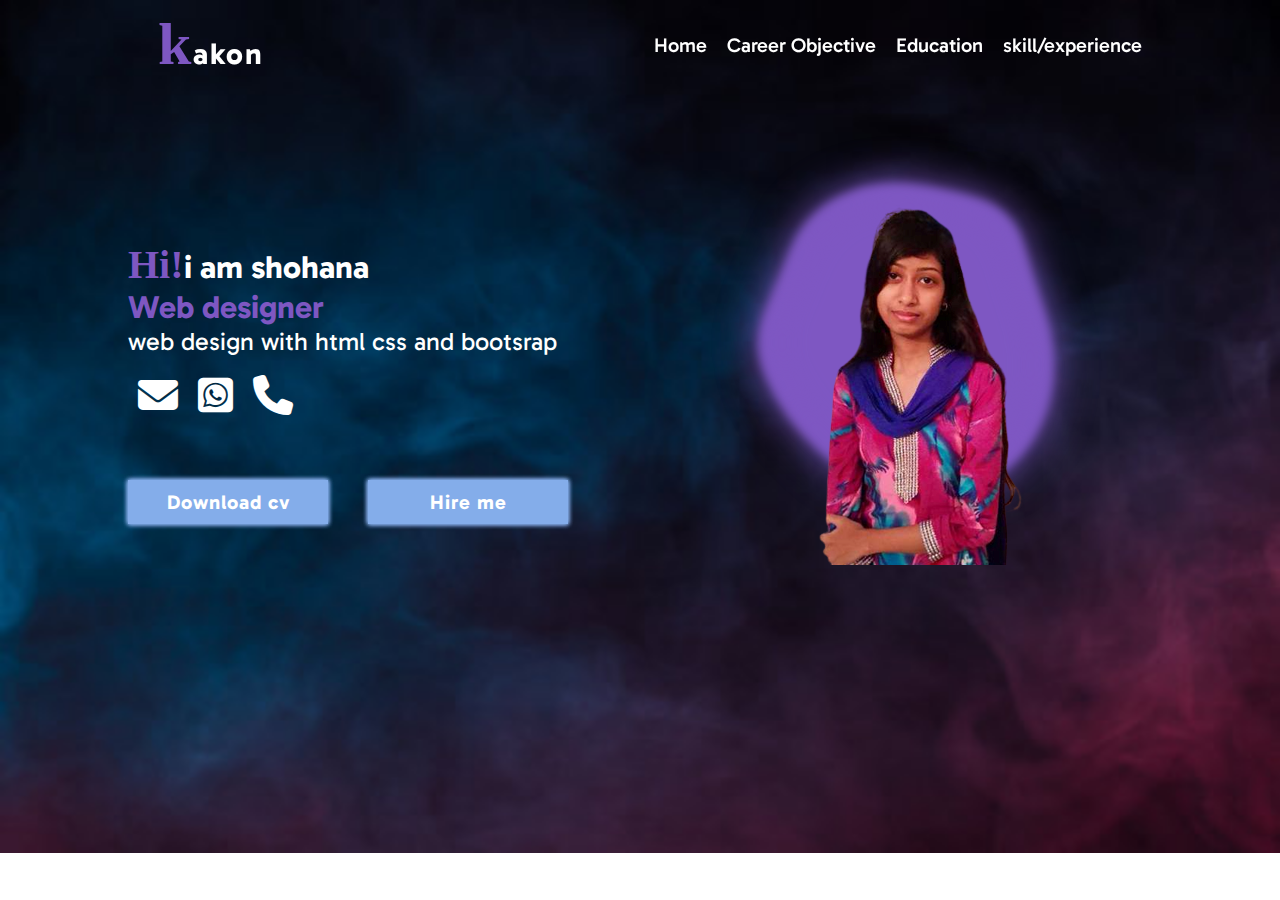
<file: index.html>
<!doctype html>
<html lang="en">
<head>
    <meta charset="UTF-8">
    <meta name="viewport"
          content="width=device-width, user-scalable=no, initial-scale=1.0, maximum-scale=1.0, minimum-scale=1.0">
    <meta http-equiv="X-UA-Compatible" content="ie=edge">
    <title>portfolio</title>
    <link rel="stylesheet" href="style.css">
   <link rel="stylesheet" href="https://cdnjs.cloudflare.com/ajax/libs/font-awesome/6.4.2/css/all.min.css">
</head>
<body>
<header>
    <div class="logo"><span>k</span>akon</div>
    <ul class="nav">
        <li><a href="index.html" class="active">Home</a></li>
        <li><a href="Career.html" class="active">Career Objective</a></li>
        <li><a href="education.html" class="active">Education</a></li>
        <li><a href="skill.html" class="active">skill/experience</a></li>

    </ul>
</header>

<section class="home">
<div class="h-content">
    <h1><span>Hi!</span>i am shohana</h1>
    <h3>Web designer</h3>
    <p>web design with html css and bootsrap</p>
    <div class="info-box">
         <ul class="h-list">
          <li class="h-mail"><a href="mailto:kakonshohana@hmail.com"><i class="fa-solid fa-envelope"></i></a></li>
          <li class="h-whatup" ><a href="https://wa.me/01957317797"><i class="fa-brands fa-square-whatsapp"></i></a></li>
          <li class="h-phone" ><a href="tel:01957317797"><i class="fa-solid fa-phone"></i></a></li>
         </ul>
    </div>
    <div class="btn-box">
        <a href="#">Download cv</a>
        <a href="#">Hire me</a>
    </div>
</div>
<div class="home-image">
     <div class="img-section">
         <div class="liguite-shape">
             <svg viewBox="0 0 500 500" xmlns="http://www.w3.org/2000/svg" xmlns:xlink="http://www.w3.org/1999/xlink" width="70%" id="blobSvg">
                 <path fill="#7E57C2">
                     <animate attributeName="d"
                              dur="10000ms"
                              repeatCount="indefinite"
                              values="M463,300.5Q460,351,431.5,396.5Q403,442,352.5,459Q302,476,251.5,471.5Q201,467,161.5,439Q122,411,95.5,374Q69,337,48.5,293.5Q28,250,43,204Q58,158,78,109Q98,60,146.5,34Q195,8,249,13.5Q303,19,354.5,37Q406,55,420.5,108Q435,161,450.5,205.5Q466,250,463,300.5Z;

                                M460.5,299.5Q456,349,427,392Q398,435,348,446.5Q298,458,248,467Q198,476,157.5,446.5Q117,417,72,387Q27,357,13.5,303.5Q0,250,33.5,206Q67,162,87,116.5Q107,71,153,48Q199,25,249,30.5Q299,36,350.5,47.5Q402,59,418.5,110Q435,161,450,205.5Q465,250,460.5,299.5Z;

                                M478.5,301.5Q464,353,430,393.5Q396,434,346,442.5Q296,451,246.5,467.5Q197,484,151,458Q105,432,79,388.5Q53,345,51.5,297.5Q50,250,59.5,206.5Q69,163,96.5,127.5Q124,92,162,61.5Q200,31,252.5,20.5Q305,10,344,47Q383,84,428,113.5Q473,143,483,196.5Q493,250,478.5,301.5Z;

                                M458.5,299Q453,348,419,383.5Q385,419,345,455.5Q305,492,254,474Q203,456,163,432.5Q123,409,87,377.5Q51,346,49.5,298Q48,250,46,200.5Q44,151,80,116.5Q116,82,155.5,46Q195,10,246,28Q297,46,339.5,65Q382,84,414,119.5Q446,155,455,202.5Q464,250,458.5,299Z;">

                     </animate>
                 </path>
             </svg>
         </div>
         <div class="liguite-shape">
             <svg viewBox="0 0 500 500" xmlns="http://www.w3.org/2000/svg" xmlns:xlink="http://www.w3.org/1999/xlink" width="70%" id="blobSvg">
                 <path fill="#7E57C2">
                     <animate attributeName="d"
                              dur="10000ms"
                              repeatCount="indefinite"
                              values="M463,300.5Q460,351,431.5,396.5Q403,442,352.5,459Q302,476,251.5,471.5Q201,467,161.5,439Q122,411,95.5,374Q69,337,48.5,293.5Q28,250,43,204Q58,158,78,109Q98,60,146.5,34Q195,8,249,13.5Q303,19,354.5,37Q406,55,420.5,108Q435,161,450.5,205.5Q466,250,463,300.5Z;

                                M460.5,299.5Q456,349,427,392Q398,435,348,446.5Q298,458,248,467Q198,476,157.5,446.5Q117,417,72,387Q27,357,13.5,303.5Q0,250,33.5,206Q67,162,87,116.5Q107,71,153,48Q199,25,249,30.5Q299,36,350.5,47.5Q402,59,418.5,110Q435,161,450,205.5Q465,250,460.5,299.5Z;

                                M478.5,301.5Q464,353,430,393.5Q396,434,346,442.5Q296,451,246.5,467.5Q197,484,151,458Q105,432,79,388.5Q53,345,51.5,297.5Q50,250,59.5,206.5Q69,163,96.5,127.5Q124,92,162,61.5Q200,31,252.5,20.5Q305,10,344,47Q383,84,428,113.5Q473,143,483,196.5Q493,250,478.5,301.5Z;

                                M458.5,299Q453,348,419,383.5Q385,419,345,455.5Q305,492,254,474Q203,456,163,432.5Q123,409,87,377.5Q51,346,49.5,298Q48,250,46,200.5Q44,151,80,116.5Q116,82,155.5,46Q195,10,246,28Q297,46,339.5,65Q382,84,414,119.5Q446,155,455,202.5Q464,250,458.5,299Z;">

                     </animate>
                 </path>
             </svg>
         </div>
         <img src="image/5.png" alt="kakon">
     </div>

</div>
</section>
</body>
</html>
</file>
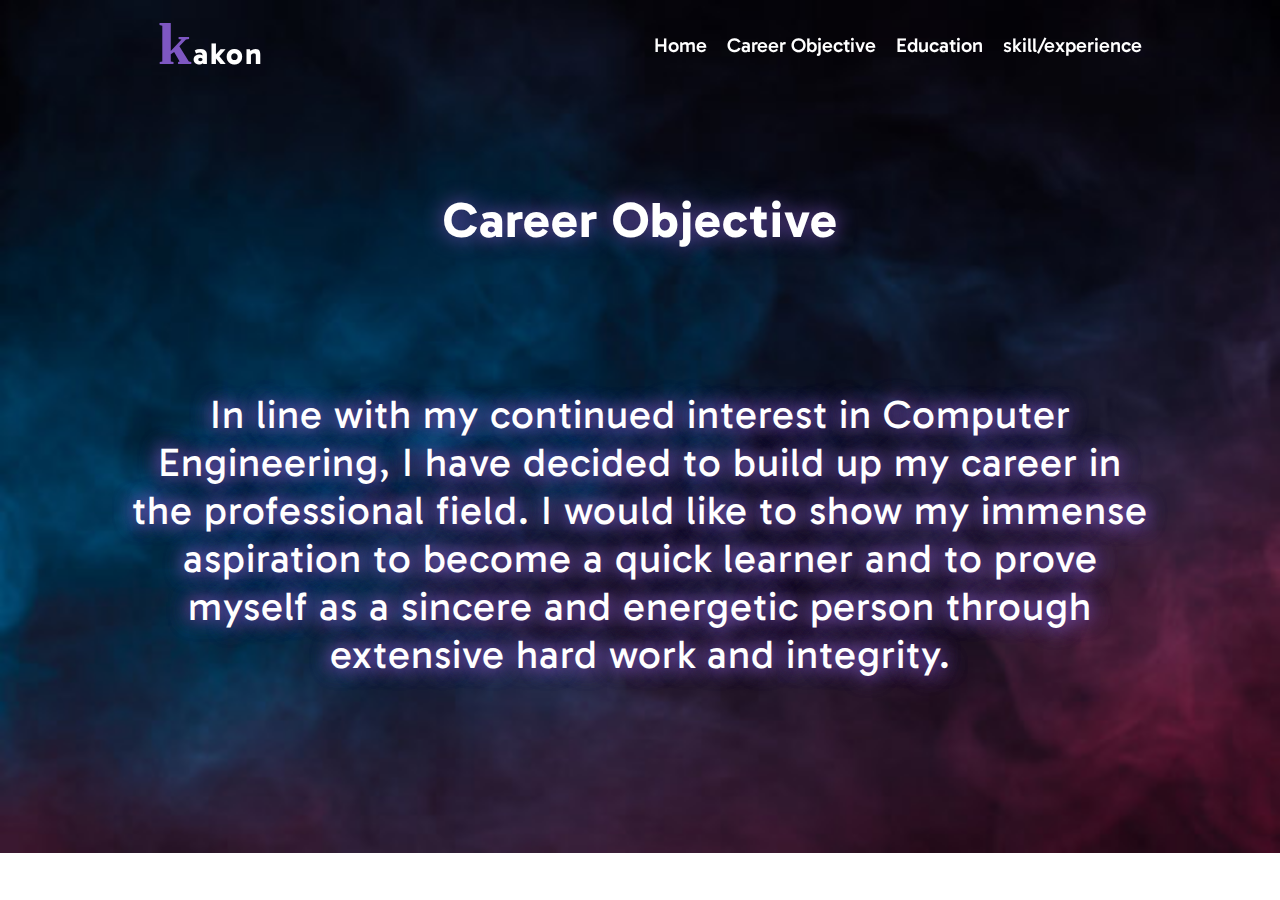
<file: Career.html>
<!doctype html>
<html lang="en">
<head>
    <meta charset="UTF-8">
    <meta name="viewport"
          content="width=device-width, user-scalable=no, initial-scale=1.0, maximum-scale=1.0, minimum-scale=1.0">
    <meta http-equiv="X-UA-Compatible" content="ie=edge">
    <title>portfolio</title>
    <link rel="stylesheet" href="style.css">
    <link rel="stylesheet" href="https://cdnjs.cloudflare.com/ajax/libs/font-awesome/6.4.2/css/all.min.css">
</head>
<body>
<header>
    <div class="logo"><span>k</span>akon</div>
    <ul class="nav">
        <li><a href="index.html" class="active">Home</a></li>
        <li><a href="Career.html" class="active">Career Objective</a></li>
        <li><a href="education.html" class="active">Education</a></li>
        <li><a href="skill.html" class="active">skill/experience</a></li>

    </ul>
</header>

<section class="kakon">

<div class="about">
    <h1 class="career"> Career Objective </h1>
    <p class="c-content">In line with my continued interest in Computer Engineering, I have decided to build up my
        career in the professional field. I would like to show my immense aspiration to become a
        quick learner and to prove myself as a sincere and energetic person through extensive hard
        work and integrity.</p>
</div>

</section>
</body>
</html>
</file>
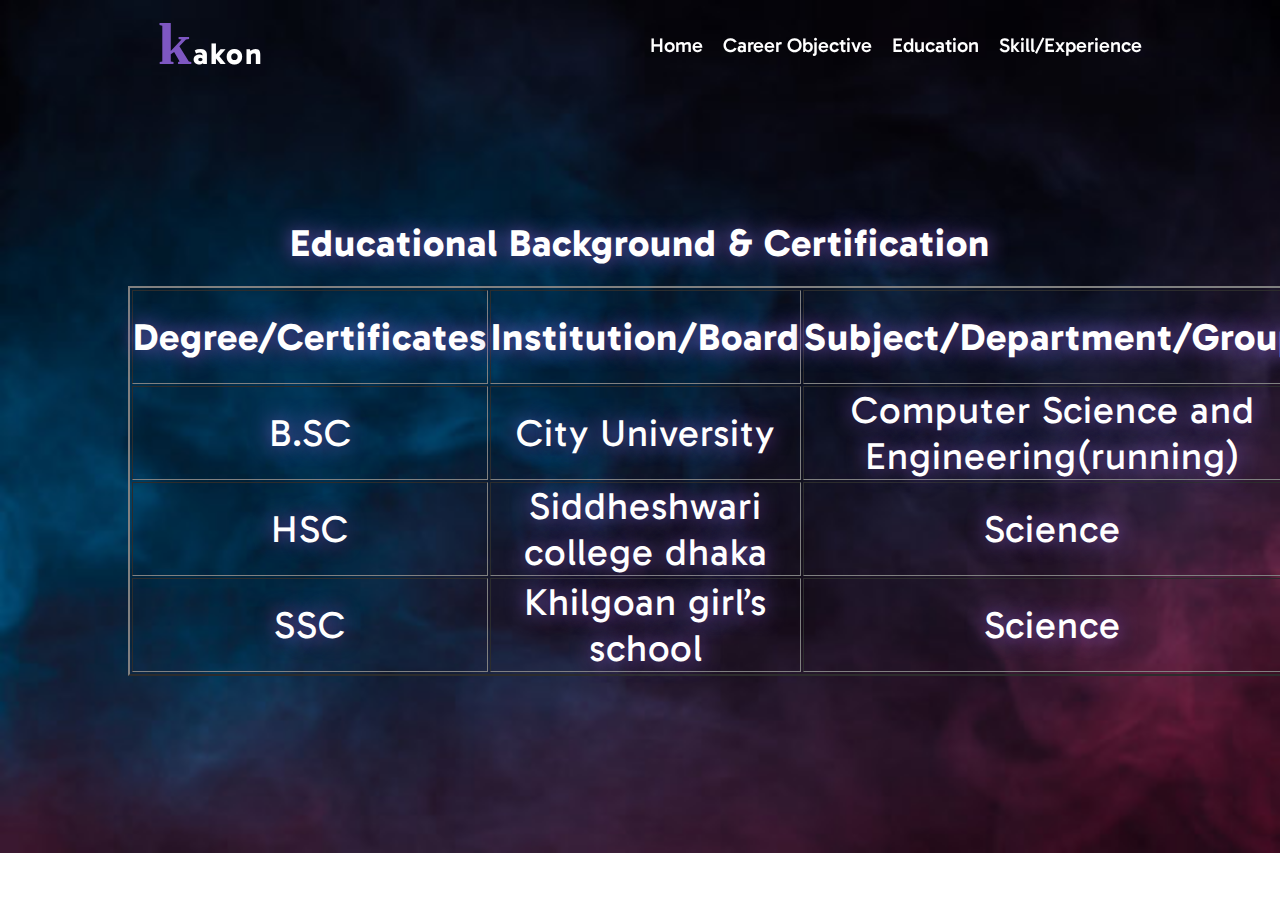
<file: education.html>
<!doctype html>
<html lang="en">
<head>
    <meta charset="UTF-8">
    <meta name="viewport"
          content="width=device-width, user-scalable=no, initial-scale=1.0, maximum-scale=1.0, minimum-scale=1.0">
    <meta http-equiv="X-UA-Compatible" content="ie=edge">
    <title>portfolio</title>
    <link rel="stylesheet" href="style.css">
    <link rel="stylesheet" href="https://cdnjs.cloudflare.com/ajax/libs/font-awesome/6.4.2/css/all.min.css">
</head>
<body>
<header>
    <div class="logo"><span>k</span>akon</div>
    <ul class="nav">
        <li><a href="index.html" class="active">Home</a></li>
        <li><a href="Career.html" class="active">Career Objective</a></li>
        <li><a href="education.html" class="active">Education</a></li>
        <li><a href="skill.html" class="active">Skill/Experience</a></li>

    </ul>
</header>

<section class="education">

<table class="E-section" border="2px solid  white;">
    <h1>Educational Background &amp; Certification</h1>
    <thead>

    <tr>

        <th>Degree/Certificates</th>
        <th>Institution/Board</th>
        <th>Subject/Department/Group</th>
        <th>Result Year</th>
    </tr>
    </thead>
    <tbody>
    <tr>
        <td>B.SC</td>
        <td>City University</td>
        <td>Computer Science and
            Engineering(running)</td>
        <td></td>
    </tr>
    <tr>
        <td>HSC</td>
        <td>Siddheshwari college dhaka </td>
        <td>Science</td>
        <td>2015</td>
    </tr>
    <tr>
        <td>SSC</td>
        <td>Khilgoan girl’s school</td>
        <td>Science</td>
        <td>2013</td>
    </tr>
    </tbody>

</table>

</section>
</body>
</html>
</file>
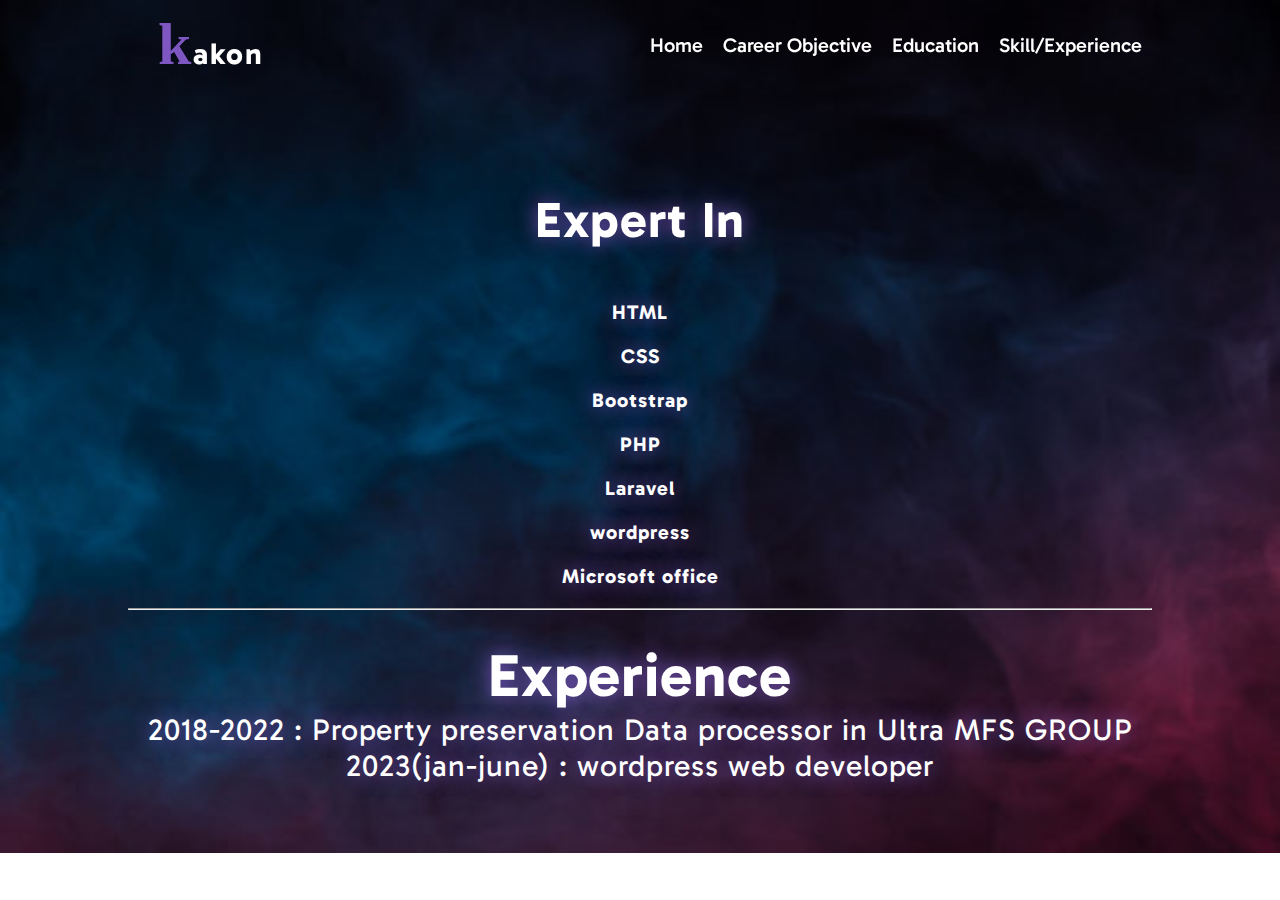
<file: skill.html>
<!doctype html>
<html lang="en">
<head>
    <meta charset="UTF-8">
    <meta name="viewport"
          content="width=device-width, user-scalable=no, initial-scale=1.0, maximum-scale=1.0, minimum-scale=1.0">
    <meta http-equiv="X-UA-Compatible" content="ie=edge">
    <title>portfolio</title>
    <link rel="stylesheet" href="style.css">
    <link rel="stylesheet" href="https://cdnjs.cloudflare.com/ajax/libs/font-awesome/6.4.2/css/all.min.css">
</head>
<body>
<header>
    <div class="logo"><span>k</span>akon</div>
    <ul class="nav">
        <li><a href="index.html" class="active">Home</a></li>
        <li><a href="Career.html" class="active">Career Objective</a></li>
        <li><a href="education.html" class="active">Education</a></li>
        <li><a href="skill.html" class="active">Skill/Experience</a></li>

    </ul>
</header>

<section class="skill">

    <div class="about">
        <h1 class="career"><u>Expert In</u> </h1>
         <h2 class="skill">HTML</h2>
         <h2 class="skill">CSS</h2>
         <h2 class="skill">Bootstrap</h2>
         <h2 class="skill">PHP</h2>
         <h2 class="skill">Laravel</h2>
         <h2 class="skill">wordpress</h2>
         <h2 class="skill">Microsoft office</h2>
    </div>
     <hr>
    <div class="experience">
        <h1><u>Experience</u></h1>
        <p>2018-2022 : Property preservation Data processor in Ultra MFS GROUP</p>
        <p>2023(jan-june) : wordpress web developer </p>
    </div>


</section>
</body>
</html>
</file>
<file: style.css>
@import url('https://fonts.googleapis.com/css2?family=Gabarito:wght@400;500;600;700;900&display=swap');


*{
    padding: 0;
    margin: 0;
    box-sizing: border-box;
    font-family: 'Gabarito', sans-serif;
    list-style: none;
    scroll-behavior: smooth;
    text-decoration: none;

}

body{
    background-image:url("image/4.jpg") ;
    background-size: cover;
    background-repeat:no-repeat;
    color: var(--text-color);
}

:root{
    --text-color:#FFFFFF;
    --hover-color:#7E57C2;
    --big-font:2.5rem;
    --normal-font:2rem;
    --p-font:1rem;
    --bg-color:#84ADEA;
    --neon-box-shadow: 0 0 0.3rem #84ADEA,
                       0 0 0.3rem #84ADEA,
                       0 0 0.3rem #84ADEA;
    --h2-font:4rem;
    --font-neon-text-shadow:0 0 10px #84ADEA,
                            0 0 20px #84ADEA,
                            0 0 30px #84ADEA,
                            0 0 40px #84ADEA,
                            0 0 70px #84ADEA,
                            0 0 80px #84ADEA,
                            0 0 100px #84ADEA,
                            0 0 150px #84ADEA;



}

header{
    position: fixed;
    top:0;
    right:0;
    justify-content:space-between;
    display:flex;
    align-items: center;
    width: 100%;
    padding: 10px 10%;
    background:transparent;
    border-bottom: 2px;
    z-index: 1000;
}

.logo {
    font-size: 30px;
    font-weight: 700;
    letter-spacing: 2px;
    padding:  0 0 0 30px  ;
}
span{
    color:var(--hover-color);
    font-size: 60px;
    font-family: 'Crimson Pro', serif;
}
.nav{
    display: flex;
}
.nav a{
  font-size: 20px;
  color:var(--text-color);
  font-weight: 500;
  padding: 10px 10px;

}
.nav a:hover{
    color:var(--text-color);
    text-shadow:0 0 10px #84ADEA,
    0 0 20px #84ADEA,
    0 0 30px #84ADEA,
    0 0 40px #84ADEA,
    0 0 70px #84ADEA,
    0 0 80px #84ADEA,
    0 0 100px #84ADEA,
    0 0 150px #84ADEA;
}

section{
    padding: 90px 10%;
}

.h-list{
    padding-top: 15px;
    display: flex;
}

.h-list a{
    padding: 10px 10px;
    font-size: 40px;
    color:var(--text-color);
}
.h-mail a:hover{
   color: red;
    text-shadow:0 0 10px #84ADEA,
    0 0 20px #84ADEA,
    0 0 30px #84ADEA,
    0 0 40px #84ADEA,
    0 0 70px #84ADEA,
    0 0 80px #84ADEA,
    0 0 100px #84ADEA,
    0 0 150px #84ADEA;
}
.h-whatup a:hover{
    color:green;
    text-shadow:0 0 10px #84ADEA,
    0 0 20px #84ADEA,
    0 0 30px #84ADEA,
    0 0 40px #84ADEA,
    0 0 70px #84ADEA,
    0 0 80px #84ADEA,
    0 0 100px #84ADEA,
    0 0 150px #84ADEA;
}

.h-phone a:hover{
    color:blue;
    text-shadow:0 0 10px #84ADEA,
    0 0 20px #84ADEA,
    0 0 30px #84ADEA,
    0 0 40px #84ADEA,
    0 0 70px #84ADEA,
    0 0 80px #84ADEA,
    0 0 100px #84ADEA,
    0 0 250px #84ADEA;
}

.home{
    min-height: 80vh;
    height: 100%;
    width: 100%;
    display: grid;
    grid-template-columns: repeat(2,1fr);
    align-items: center;
    grid-gap: 3rem;

}

.h-content{
    max-width: 1000px;
}
.h-content span{
    font-size:var(--big-font);
}
.h-content h1{
    font-size:var(--normal-font);
    font-weight: 700;
}

.h-content h3{
    font-size:var(--normal-font);
    font-weight: 700;
    color:var(--hover-color);
}

.h-content p{
    font-size:25px;

}
.btn-box{
    padding-top: 60px;

}

.h-content .btn-box{
    display: flex;
    justify-content: space-between;
    width:440px;
    height:45px;
}
.h-content .btn-box a{
    display: inline-flex;
    justify-content: center;
    align-items: center;
    font-weight: 700;
    width: 200px;
    height:100%;
    padding: 20px;
    background-color: transparent;
    color:var(--hover-color);
    border: 2px solid #84ADEA;
    font-size: 20px;
    letter-spacing: 1px;
    overflow:hidden;
    transition:.6s;
    box-shadow:var(--neon-box-shadow);
    z-index: 1;
    position: relative;
}
.btn-box a:hover{
    color: #FFFFFF;
}
.h-content .btn-box a::before{
    content: "";
    position: absolute;
    top: 0;
    left: 0;
    height: 100%;
    background: var(--hover-color);
    width: 0;
    z-index: -1;
    transition: .6s;
}

.h-content .btn-box a:hover::before{
    width: 100%;
}

.btn-box a:nth-child(1){
    background-color: var(--bg-color);
    color:var(--text-color) ;
}
.btn-box a:nth-child(2){
    background-color: var(--bg-color);
    color:var(--text-color) ;
}


.home-image{
    position:relative;
    padding-top: 20px;

}
.img-section{
    text-align: center;


}
.img-section image{
    width: 100%;
    max-width: 700px;


}
.liguite-shape{
    position: absolute;
    width: 100%;
    height: 100%;
    z-index: -1;
}
.liguite-shape:nth-child(1){
    filter: blur(5px);
    align-items: center;
}
.liguite-shape:nth-child(2){
    filter: blur(20px);

}

.career{
    font-size: 50px;
    text-align: center;
    padding-top: 100px;
    padding-bottom: 50px;
    color: #FFFFFF;
    letter-spacing: 1px;
    transition:.6s;
    text-shadow: 0 0 20px #7E57C2;
    z-index: 1;
    position: relative;
}
.career:hover{
    font-size:60px;
    color:#FFFFFF;
    text-shadow:0 0 10px #7E57C2,
    0 0 20px #7E57C2;
}

.c-content{
    font-size: 40px;
    text-align: center;
    letter-spacing: 1px;
    padding-top: 90px;
    padding-bottom: 50px;
    cursor: pointer;
    transition:.10s;
    text-shadow: 0 0 20px #7E57C2,
    0 0 20px #7E57C2;
    z-index: 1;
}
.c-content:hover{
    font-size:42px;
    color:#FFFFFF;
}
.education h1{
    font-size: 38px;
    padding: 20px;
}
.education{
    font-size: 38px;
    text-align: center;
    padding-top: 200px;
    padding-bottom: 50px;
    letter-spacing: 1px;
    transition:.6s;
    text-shadow: 0 0 20px #7E57C2;
    z-index: 1;
    position: relative;
}

.education:hover{
    font-size:40px;
    color:#FFFFFF;;
    text-shadow:0 0 10px #7E57C2,
    0 0 20px #7E57C2;
}

.skill{
    font-size: 20px;
    text-align: center;
    padding-bottom: 20px;
    color: #FFFFFF;
    letter-spacing: 1px;
    transition:.6s;
    text-shadow: 0 0 20px #7E57C2;
    z-index: 1;
    position: relative;
}
.skill:hover {
    font-size: 40px;
    color: #FFFFFF;
    text-shadow: 0 0 10px #7E57C2,
    0 0 20px #7E57C2;
}
.experience{
    font-size: 30px;
    padding-top:30px;
}
.experience:hover{
    font-size: 40px;
}
</file>
